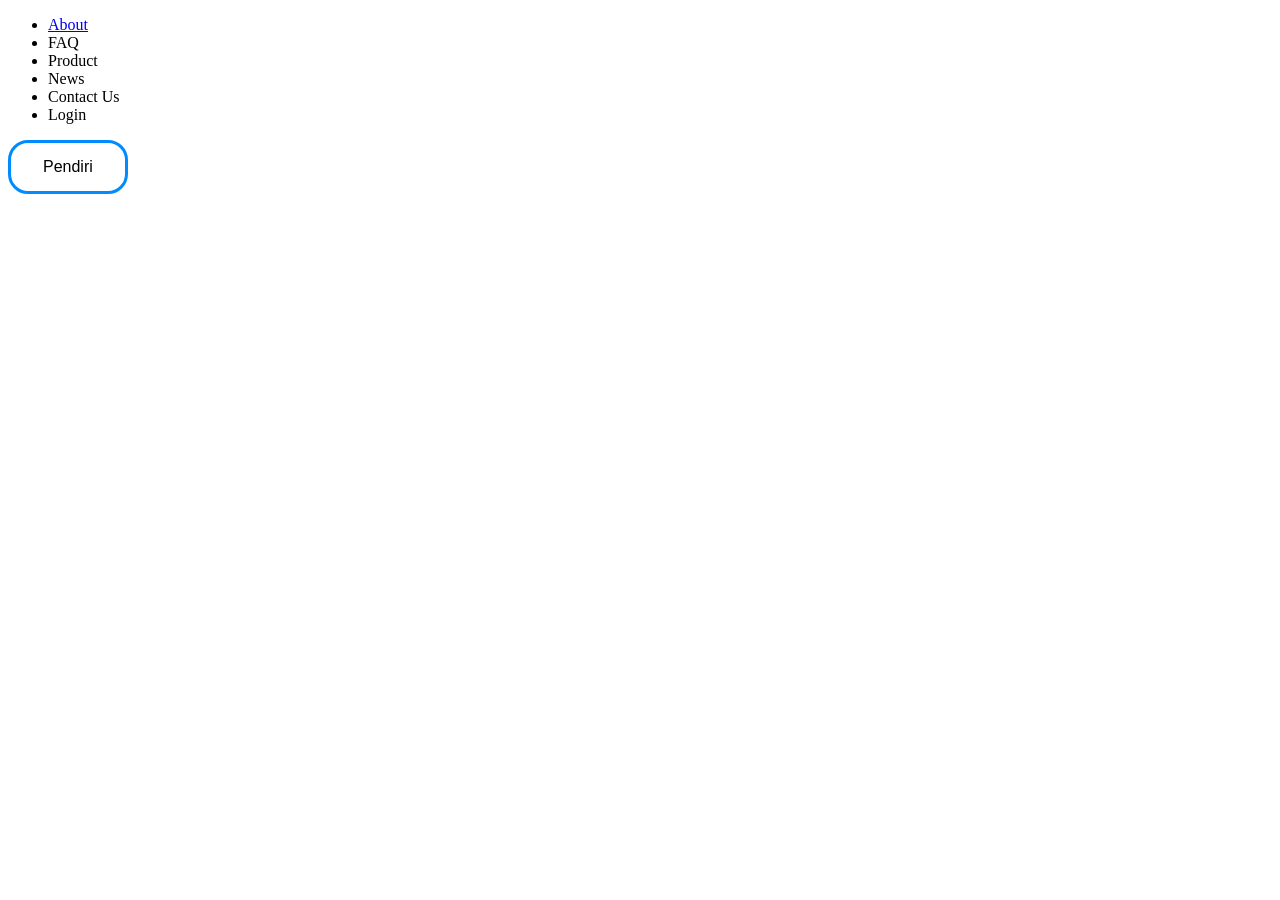
<file: index.html>
<!DOCTYPE html>
<html lang="en">
<head>
    <meta charset="UTF-8">
    <meta name="viewport" content="width=device-width, initial-scale=1.0">
    <link rel="stylesheet" href="style.css">
    <title>CHELLEP</title>
</head>
<body>
    <nav>
        <ul>
            <li><a href="#">About</a></li>
            <li>FAQ</li>
            <li>Product</li>
            <li>News</li>
            <li>Contact Us</li>
            <li>Login</li>
        </ul>
    </nav>
    <button class="button">Pendiri</button>
</body>
</html>
</file>
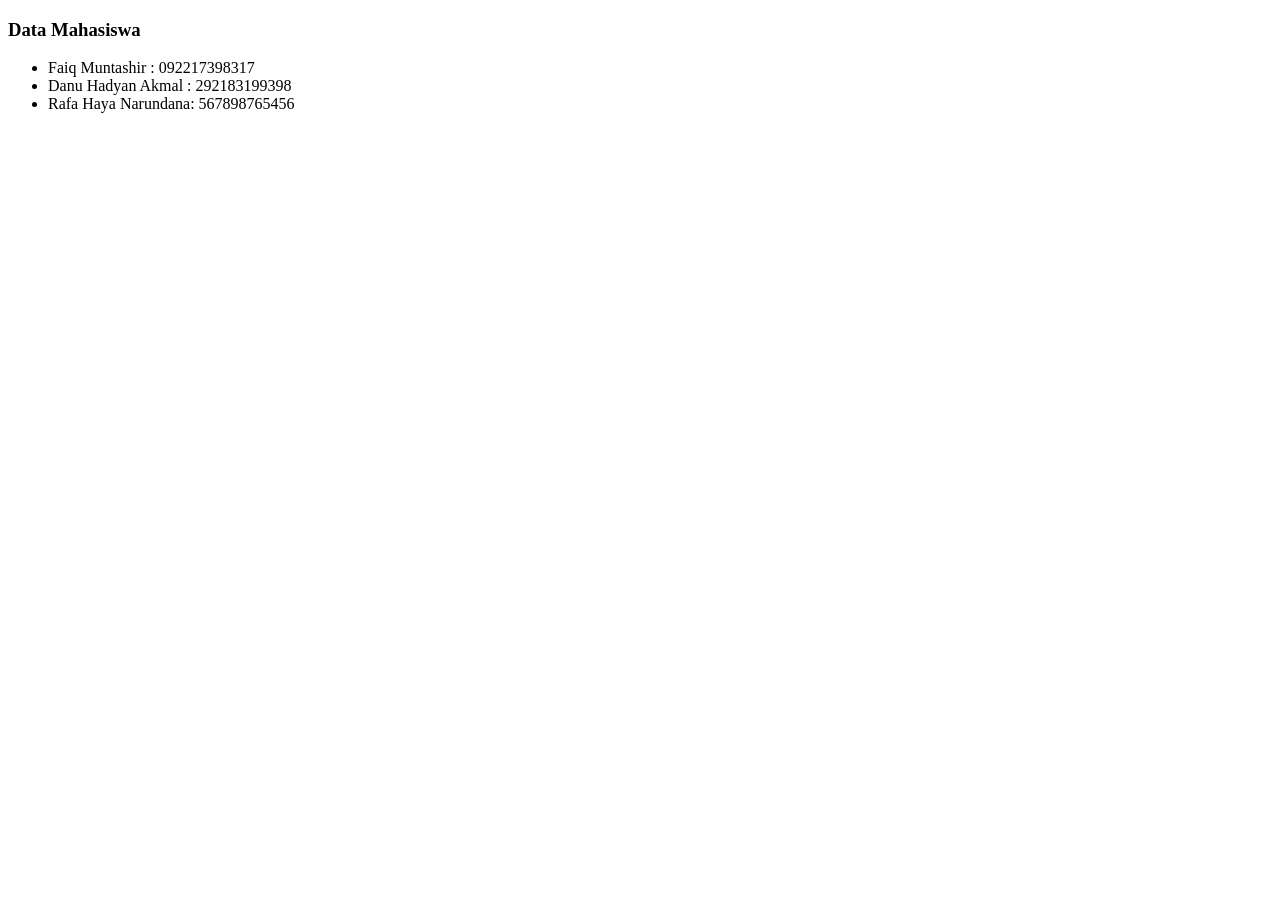
<file: mahasiswa.html>
<!DOCTYPE html>
<html lang="en">
<head>
    <meta charset="UTF-8">
    <meta http-equiv="X-UA-Compatible" content="IE=edge">
    <meta name="viewport" content="width=device-width, initial-scale=1.0">
    <title>Coba git</title>
</head>
<body>
    <h3>Data Mahasiswa</h3>
    <ul>
        <li>Faiq Muntashir     : 092217398317</li>
        <li>Danu Hadyan Akmal  : 292183199398</li>
        <li>Rafa Haya Narundana: 567898765456</li>
    </ul>
</body>
</html>
</file>
<file: style.css>
.button {
  background-color: white; /* Green */
  border: 3px solid #008CFF;
  border-radius: 20px;
  padding: 15px 32px;
  text-align: center;
  text-decoration: none;
  display: inline-block;
  font-size: 16px;
}

.button:hover {
    background-color: #008CFF;
    color: white;
  }
</file>
